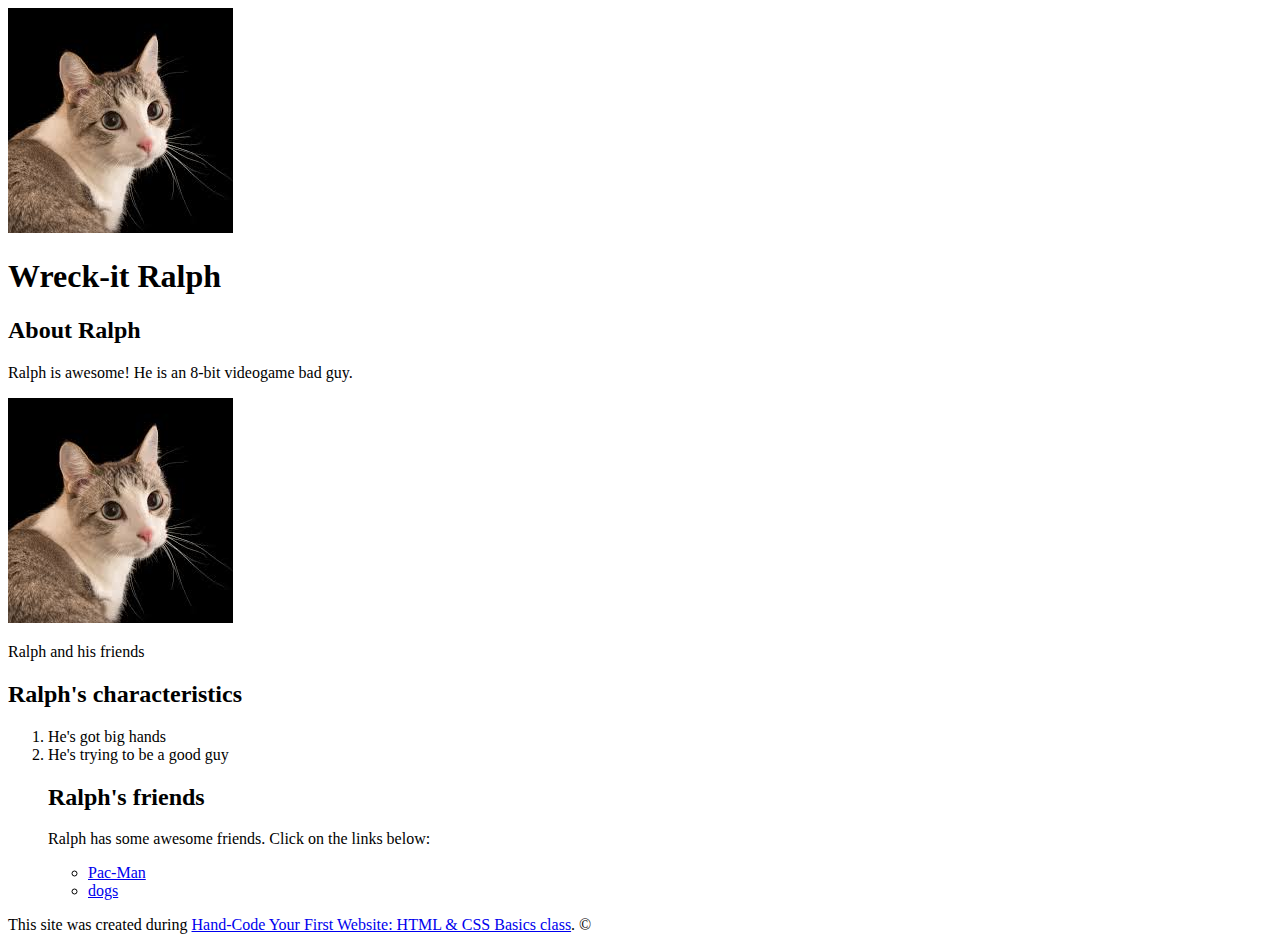
<file: index.html>
<!DOCTYPE html>
<html>
<head>
	<title>Wreck-it Ralph</title>
	<link rel="icon" href="img/cat.jpg">
</head>
<body>
	<!-- header element -->
	<header>
		<img src="img/cat.jpg">
		<h1>Wreck-it Ralph</h1>
	</header>

	<!-- main element -->
	<main>
		<h2>About Ralph</h2>
		<p>Ralph is awesome! He is an 8-bit videogame bad guy.</p>
		<img src="img/cat.jpg">
		<p>Ralph and his friends</p>
		<h2>Ralph's characteristics</h2>
		<ol>
			<li>He's got big hands</li>
			<li>He's trying to be a good guy</li>
		<h2>Ralph's friends</h2>
		<p>Ralph has some awesome friends. Click on the links below:</p>
		<ul>
			<li><a href="https://msp.c.yimg.jp/images/v2/[base64]/322868_1100-800x825.jpg">Pac-Man</a></li>
			<li><a href="https://msp.c.yimg.jp/images/v2/[base64]/322868_1100-800x825.jpg">dogs</a></li>
		</ul>
	</main>

	<!-- footer element -->
	<footer>
		<p>This site was created during <a href="https://taptapkaboom.com">Hand-Code Your First Website: HTML & CSS Basics class</a>. &copy;</p>
	</footer>

</body>
</html>
</file>
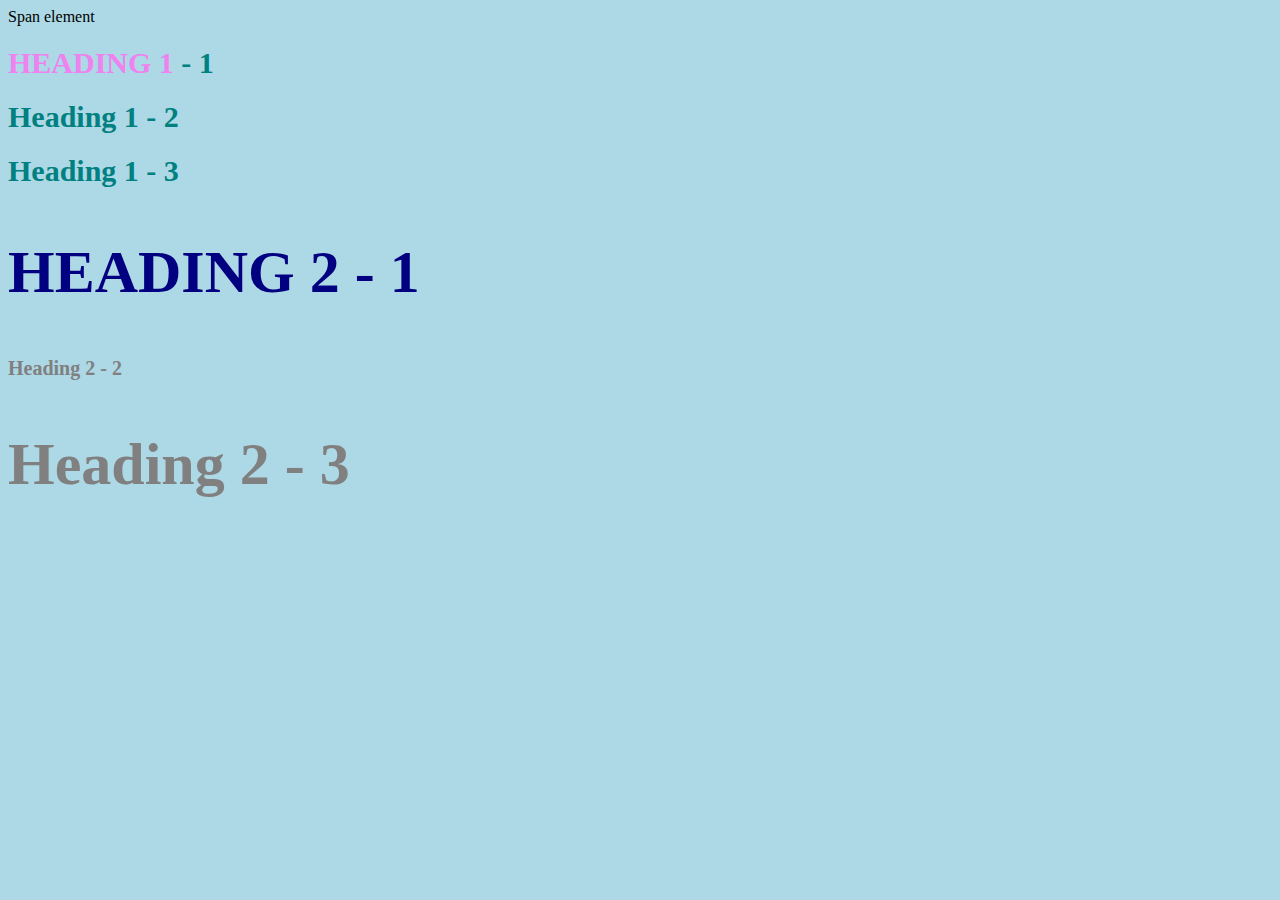
<file: style-test.html>
<!DOCTYPE html>
<html>
<head>
	<title>Style test</title>
	<link rel="stylesheet" type="text/css" href="css/test.css">
</head>
<body>
	<span>Span element</span>

	<h1 class="uppercase"><span>Heading 1</span> - 1</h1>
	<h1>Heading 1 - 2</h1>
	<h1>Heading 1 - 3</h1>
	<h2 class="big uppercase">Heading 2 - 1</h2>
	<h2>Heading 2 - 2</h2>
	<h2 class="big">Heading 2 - 3</h2>
</body>
</html>
</file>
<file: css/test.css>
body{
			background-color: lightblue;
		}
		h1{
			font-size: 30px;
			color: teal
		}
		h2{
			color: red;
			font-size: 20px;
		}
		h2{
			color: grey;
		}
		.big{
			font-size: 60px;
		}
		.uppercase{
			text-transform: uppercase;
		}
		.big.uppercase{
			color: navy;
		}
		h1 span{
			color: violet;
		}
</file>
